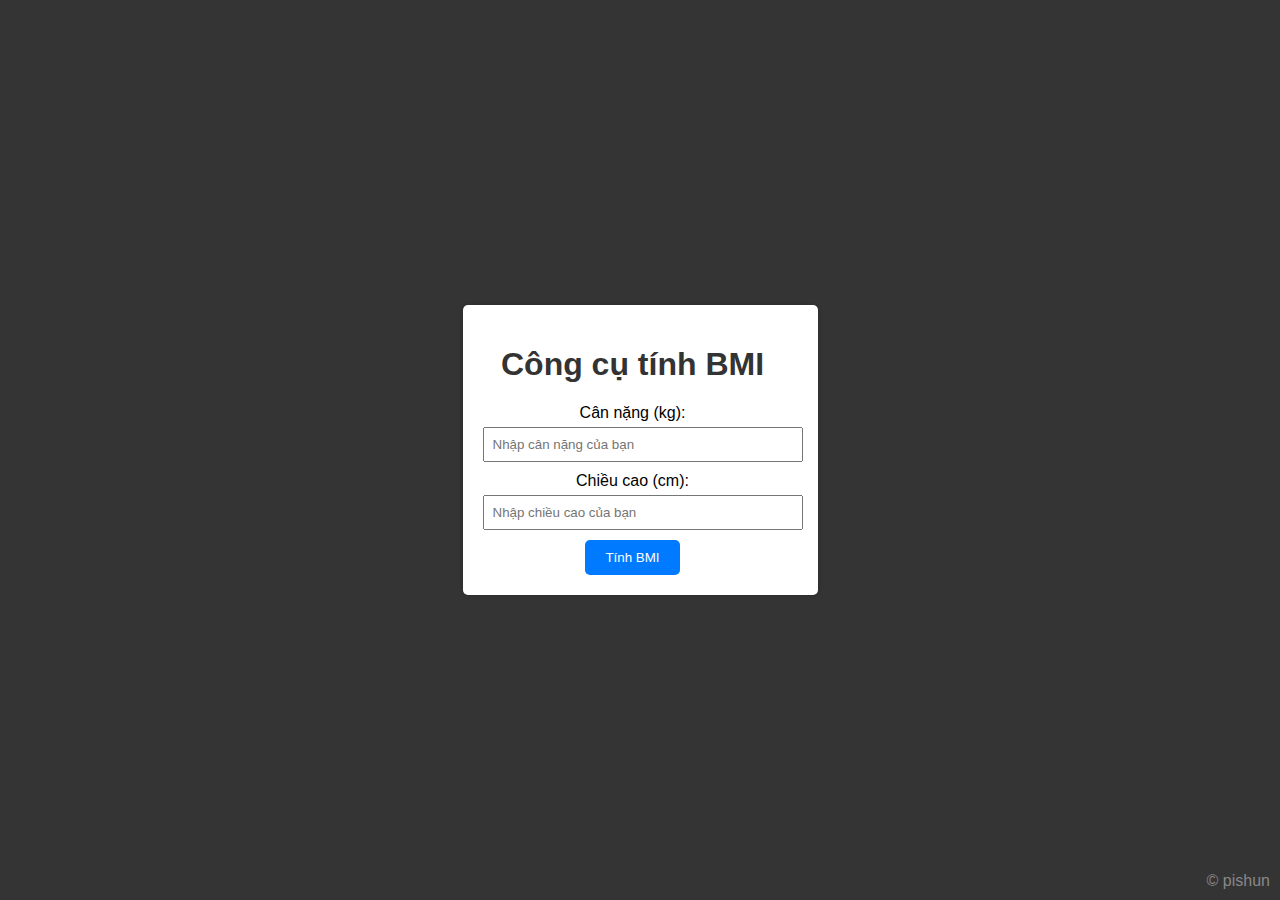
<file: index.html>
<!DOCTYPE html>
<html>
<head>
    <title>Công cụ tính BMI</title>
    <link rel="stylesheet" type="text/css" href="style.css">
</head>
<body>
    <div class="container">
        <h1>Công cụ tính BMI</h1>
        <div id="result"></div>
        <div class="input">
            <label for="weight">Cân nặng (kg):</label>
            <input type="text" id="weight" placeholder="Nhập cân nặng của bạn">
        </div>
        <div class="input">
            <label for="height">Chiều cao (cm):</label>
            <input type="text" id="height" placeholder="Nhập chiều cao của bạn">
        </div>
        <button id="calculate">Tính BMI</button>
        <div id="copyright">
            &copy; pishun
        </div>
    </div>

    <script src="script.js"></script>
</body>
</html>
</file>
<file: style.css>
body {
    font-family: Arial, sans-serif;
    background-color: rgb(53, 52, 52);
    display: flex;
    align-items: center;
    justify-content: center;
    height: 100vh;
    margin: 0;
}

.container {
    max-width: 300px;
    margin: 0 auto;
    background-color: #fff;
    padding: 20px;
    padding-right: 35px;
    border-radius: 5px;
    box-shadow: 0 0 5px rgba(0, 0, 0, 0.2);
    text-align: center;
}

h1 {
    text-align: center;
    color: #333;
}

.input {
    margin: 10px 0;
}

input {
    width: 100%;
    padding: 8px;
    margin-top: 5px;
}

button {
    background-color: #007BFF;
    color: #fff;
    padding: 10px 20px;
    border: none;
    border-radius: 5px;
    cursor: pointer;
    display: block;
    margin: 0 auto;
}

#result {
    text-align: center;
    margin-top: 10px;
    font-weight: bold;
}

#copyright {
    position: absolute;
    bottom: 10px;
    right: 10px;
    color: #888;
}
</file>
